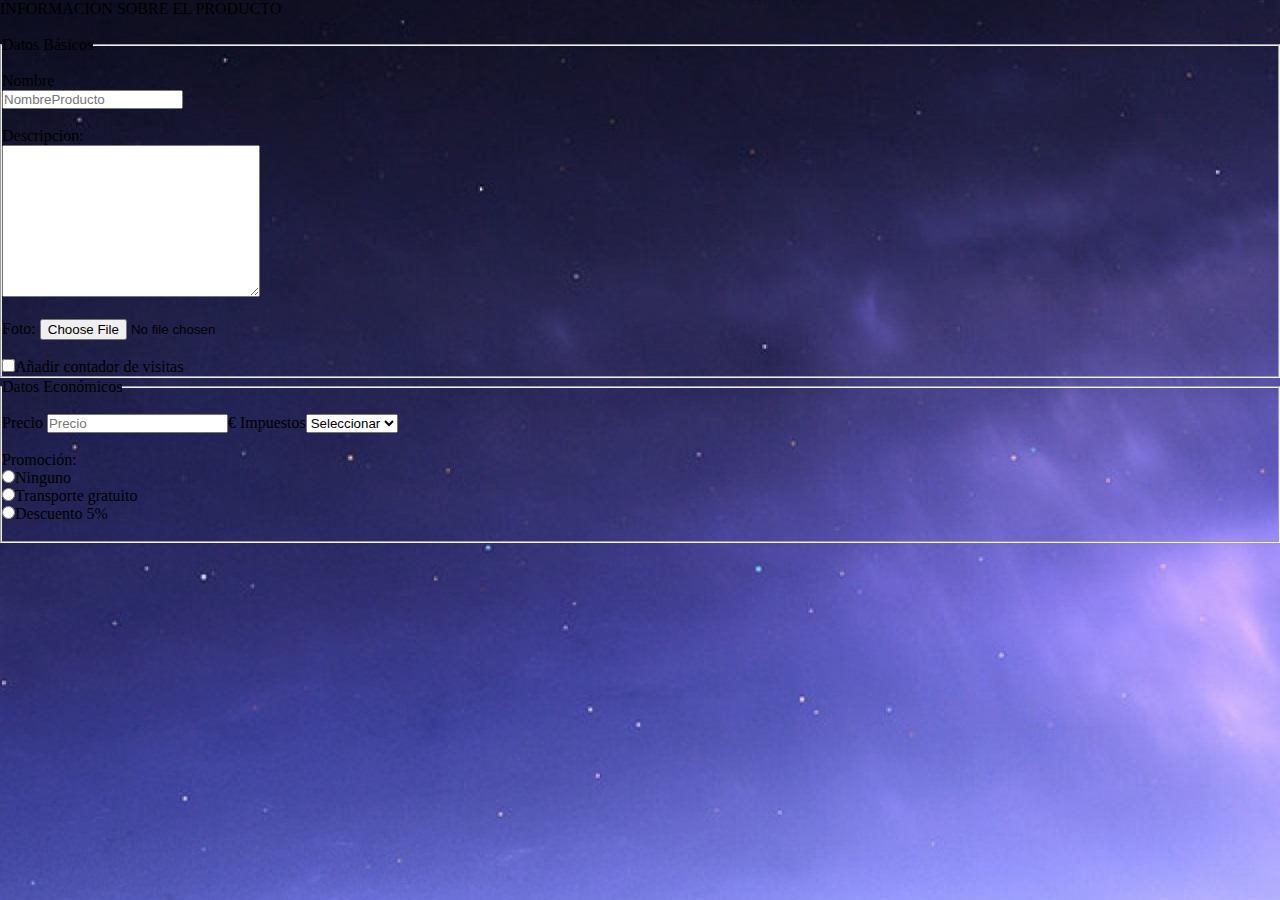
<file: index.html>
<!DOCTYPE html>
<html lang="en">
<head>
    <meta charset="UTF-8">
    <meta name="viewport" content="width=device-width, initial-scale=1.0">
    <title>Clase 2</title>
    <link rel="stylesheet" href="/Css/estilos.css">
<body>
    <header> </header>
    <nav></nav>
    <section>
        <section> 
            <form action="home.html" method="GET"> <!-- method = "post", get = show data, post = not show data-->
                <label for="a">INFORMACION SOBRE EL PRODUCTO</label> <br><br>
                <fieldset>
                    <legend>Datos Básicos</legend>
                <br><label for="a">Nombre</label> <br>
                <input type="text" id = "caja1" class = "cajita" name = "nombres" placeholder="NombreProducto" required><br><br>
                <label for="a">Descripcion:</label> <br>
                <textarea name="area" id="" cols="30" rows="10"></textarea><br>
                <br> Foto: <input type="file" name="archivo" id="archivo"><br>
                <br><input type="checkbox" id = "caja7" class = "cajita">Añadir contador de visitas<br>
                </fieldset>

                <fieldset>
                    <legend>Datos Económicos</legend> <br>
                    Precio  <input type="number" id = "caja2" class = "cajita" name = "numero" placeholder="Precio" required>€      
                    Impuestos<select name="impuesto" id="impuesto">
                        <option value="0">Seleccionar</option>
                        <option value="1">4%</option>
                        <option value="2">7%</option>
                        <option value="3">16%</option>
                        <option value="4">25%</option>
                    </select> <br>
                    <br>Promoción: <br>
                    <input type="radio" id = "caja1" class = "cajita">Ninguno<br>
                    <input type="radio" id = "caja2" class = "cajita">Transporte gratuito<br>
                    <input type="radio" id = "caja3" class = "cajita">Descuento 5%<br><br>
                </fieldset>
              
    </section>
    <footer></footer>
</body>
</html>
</file>
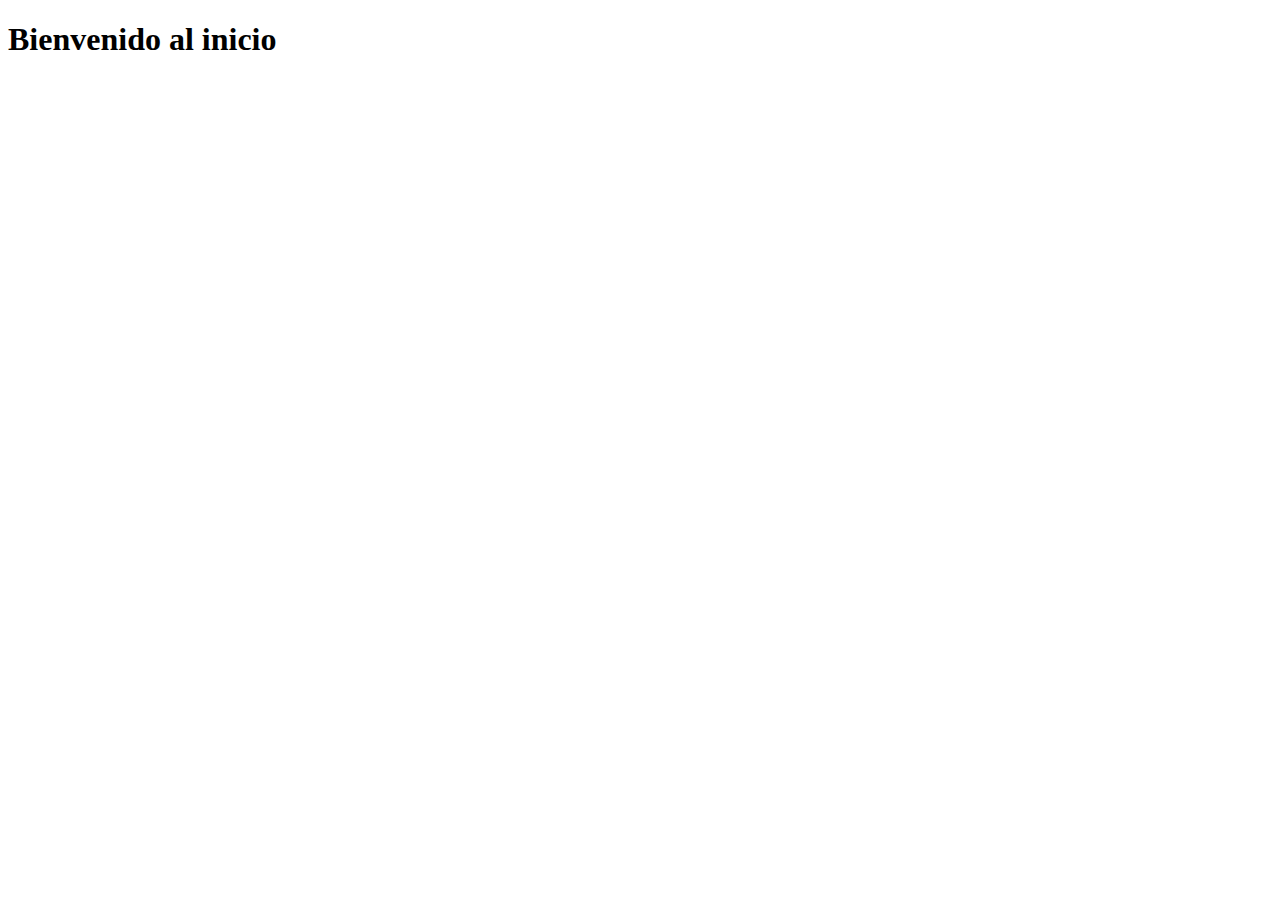
<file: home.html>
<!DOCTYPE html>
<html lang="en">
<head>
    <meta charset="UTF-8">
    <meta name="viewport" content="width=device-width, initial-scale=1.0">
    <title>Document</title>
</head>
<body>
    <h1>Bienvenido al inicio</h1>
    
</body>
</html>
</file>
<file: Css/estilos.css>
*{
    margin: 0;
    padding: 0;
}

body{
    background-image: url("/imagenes/foto1.jpg");
    background-repeat: no-repeat;
    
}
</file>
